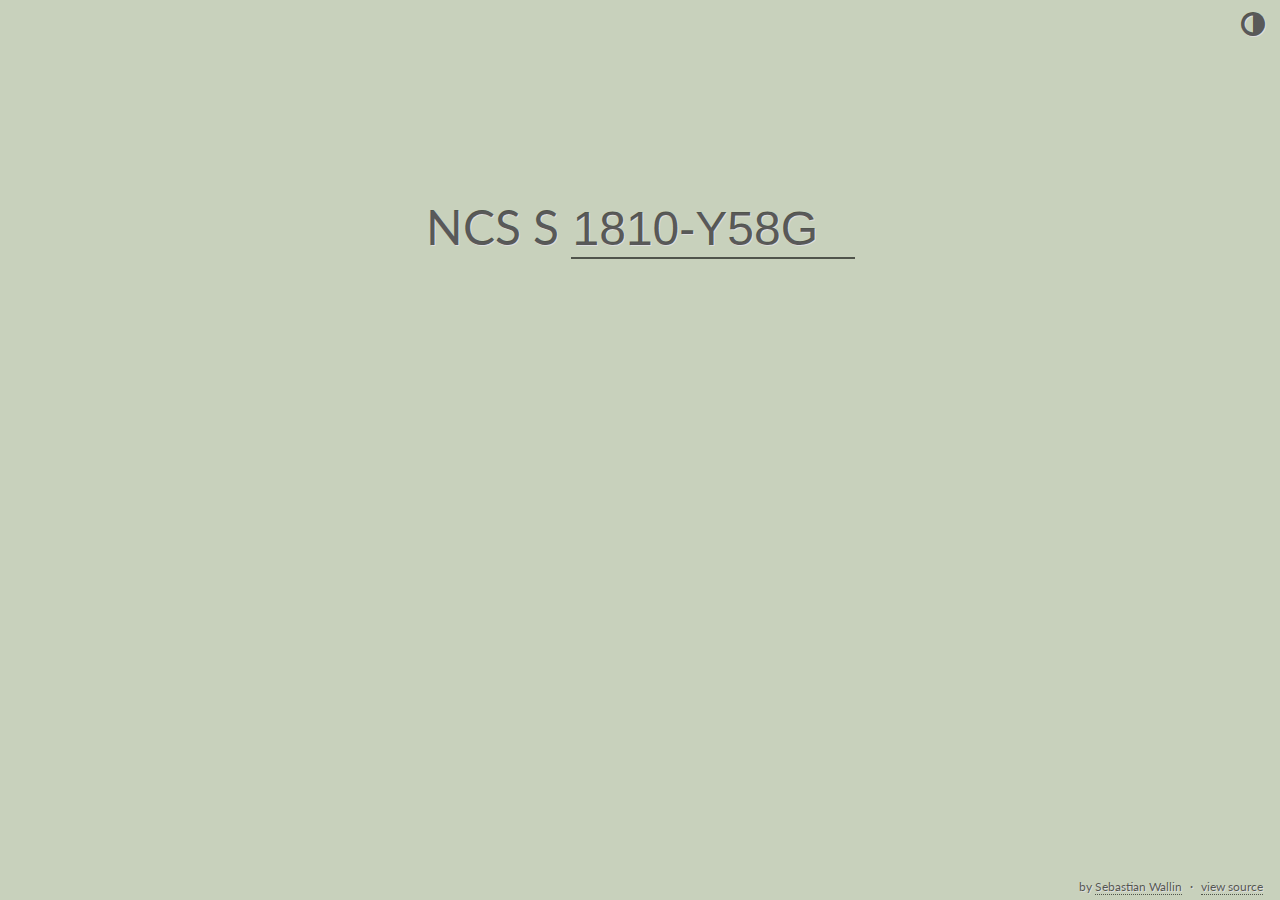
<file: index.html>
<!DOCTYPE html>
<!--[if lt IE 7]> <html lang="en" class="no-js ie6"> <![endif]-->
<!--[if IE 7]>    <html lang="en" class="no-js ie7"> <![endif]-->
<!--[if IE 8]>    <html lang="en" class="no-js ie8"> <![endif]-->
<!--[if gt IE 8]><!-->
<html class='no-js' lang='en'>
<!--<![endif]-->
<head>
<meta charset='utf-8'>
<meta content='IE=edge,chrome=1' http-equiv='X-UA-Compatible'>
<meta content='A simple NCS color visualizer and comparison tool.' name='Description'>
<meta content='V4j4taRI5g9XOKLnYNX72HyEAo83xPeP5ROGW87lcrY' name='google-site-verification'>
<meta content='yes' name='apple-mobile-web-app-capable'>
<meta content='black-translucent' name='apple-mobile-web-app-status-bar-style'>
<link href='apple-touch-icon-144x144-precomposed.png' rel='apple-touch-icon' sizes='144x144'>
<link href='apple-touch-icon-114x114-precomposed.png' rel='apple-touch-icon' sizes='114x114'>
<link href='apple-touch-icon-72x72-precomposed.png' rel='apple-touch-icon' sizes='72x72'>
<link href='apple-touch-icon-precomposed.png' rel='apple-touch-icon'>
<link href='favicon.png' rel='shortcut icon'>
<link href='favicon.ico' rel='icon' type='image/ico'>
<title>NCS to RGB Converter / visualizer</title>
<link href='http://fonts.googleapis.com/css?family=Lato' rel='stylesheet' type='text/css'>
<link href="stylesheets/all-c5a49813.css" media="screen" rel="stylesheet" type="text/css" />
<!--[if lt IE 9]>
<script src='http://html5shim.googlecode.com/svn/trunk/html5.js'></script>
<![endif]-->
</head>
<body class='index'>
<div class='sheet' id='main'>
<div class='toggle icon-adjust'></div>
<div class='ncs'>
<span>NCS S</span>
<input type='text' value='1810-Y58G'>
<div class='warning'>Not a valid NCS color</div>
</div>
</div>
<div class='sheet' id='second'>
<div class='toggle icon-circle-blank'></div>
<div class='ncs'>
<span>NCS S</span>
<input type='text' value='1820-R58G'>
<div class='warning'>Not a valid NCS color</div>
</div>
</div>
<div id='author'>
by
<a href='https://github.com/wallin' target='_BLANK'>Sebastian Wallin</a>
<span>&middot;</span>
<a href='https://github.com/wallin/ncs2rgb' target='_BLANK'>view source</a>
</div>

</body>
<script src="javascripts/all-49e84a0b.js" type="text/javascript"></script>
</html>
<script>
  (function(i,s,o,g,r,a,m){i['GoogleAnalyticsObject']=r;i[r]=i[r]||function(){
  (i[r].q=i[r].q||[]).push(arguments)},i[r].l=1*new Date();a=s.createElement(o),
  m=s.getElementsByTagName(o)[0];a.async=1;a.src=g;m.parentNode.insertBefore(a,m)
  })(window,document,'script','//www.google-analytics.com/analytics.js','ga');
  
  ga('create', 'UA-44452525-1', 'wallin.github.io');
  ga('send', 'pageview');
</script>
</file>
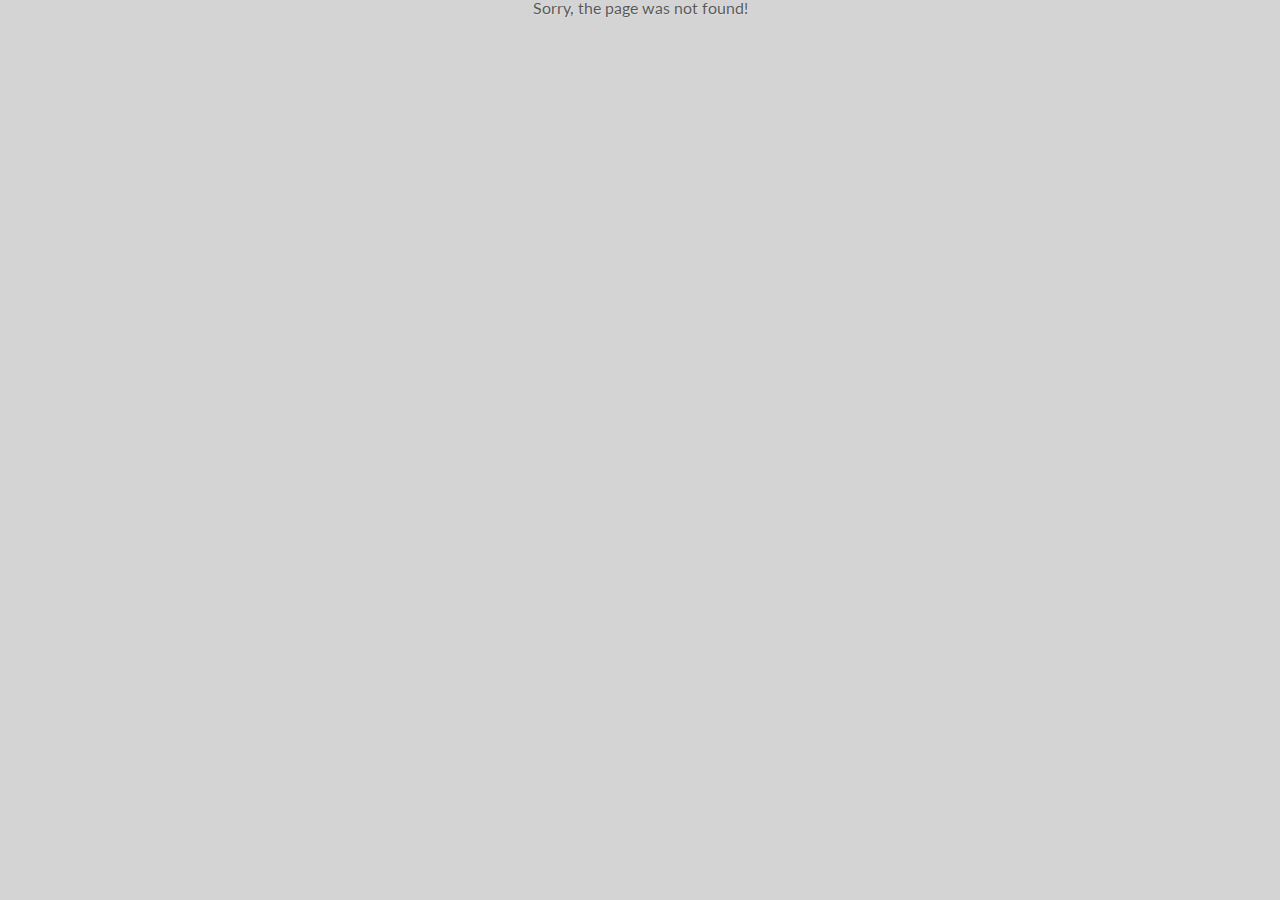
<file: 404/index.html>
<!DOCTYPE html>
<!--[if lt IE 7]> <html lang="en" class="no-js ie6"> <![endif]-->
<!--[if IE 7]>    <html lang="en" class="no-js ie7"> <![endif]-->
<!--[if IE 8]>    <html lang="en" class="no-js ie8"> <![endif]-->
<!--[if gt IE 8]><!-->
<html class='no-js' lang='en'>
<!--<![endif]-->
<head>
<meta charset='utf-8'>
<meta content='IE=edge,chrome=1' http-equiv='X-UA-Compatible'>
<meta content='A simple NCS color visualizer and comparison tool.' name='Description'>
<meta content='V4j4taRI5g9XOKLnYNX72HyEAo83xPeP5ROGW87lcrY' name='google-site-verification'>
<meta content='yes' name='apple-mobile-web-app-capable'>
<meta content='black-translucent' name='apple-mobile-web-app-status-bar-style'>
<link href='apple-touch-icon-144x144-precomposed.png' rel='apple-touch-icon' sizes='144x144'>
<link href='apple-touch-icon-114x114-precomposed.png' rel='apple-touch-icon' sizes='114x114'>
<link href='apple-touch-icon-72x72-precomposed.png' rel='apple-touch-icon' sizes='72x72'>
<link href='apple-touch-icon-precomposed.png' rel='apple-touch-icon'>
<link href='favicon.png' rel='shortcut icon'>
<link href='favicon.ico' rel='icon' type='image/ico'>
<title>NCS to RGB Converter / visualizer</title>
<link href='http://fonts.googleapis.com/css?family=Lato' rel='stylesheet' type='text/css'>
<link href="../stylesheets/all-c5a49813.css" media="screen" rel="stylesheet" type="text/css" />
<!--[if lt IE 9]>
<script src='http://html5shim.googlecode.com/svn/trunk/html5.js'></script>
<![endif]-->
</head>
<body class='404 404_index'>
<h1>Sorry, the page was not found!</h1>

</body>
<script src="../javascripts/all-49e84a0b.js" type="text/javascript"></script>
</html>
<script>
  (function(i,s,o,g,r,a,m){i['GoogleAnalyticsObject']=r;i[r]=i[r]||function(){
  (i[r].q=i[r].q||[]).push(arguments)},i[r].l=1*new Date();a=s.createElement(o),
  m=s.getElementsByTagName(o)[0];a.async=1;a.src=g;m.parentNode.insertBefore(a,m)
  })(window,document,'script','//www.google-analytics.com/analytics.js','ga');
  
  ga('create', 'UA-44452525-1', 'wallin.github.io');
  ga('send', 'pageview');
</script>
</file>
<file: stylesheets/all-c5a49813.css>
/*!
 *  Font Awesome 3.2.1
 *  the iconic font designed for Bootstrap
 *  ------------------------------------------------------------------------------
 *  The full suite of pictographic icons, examples, and documentation can be
 *  found at http://fontawesome.io.  Stay up to date on Twitter at
 *  http://twitter.com/fontawesome.
 *
 *  License
 *  ------------------------------------------------------------------------------
 *  - The Font Awesome font is licensed under SIL OFL 1.1 -
 *    http://scripts.sil.org/OFL
 *  - Font Awesome CSS, LESS, and SASS files are licensed under MIT License -
 *    http://opensource.org/licenses/mit-license.html
 *  - Font Awesome documentation licensed under CC BY 3.0 -
 *    http://creativecommons.org/licenses/by/3.0/
 *  - Attribution is no longer required in Font Awesome 3.0, but much appreciated:
 *    "Font Awesome by Dave Gandy - http://fontawesome.io"
 *
 *  Author - Dave Gandy
 *  ------------------------------------------------------------------------------
 *  Email: dave@fontawesome.io
 *  Twitter: http://twitter.com/byscuits
 *  Work: Lead Product Designer @ Kyruus - http://kyruus.com
 */@font-face{font-family:'FontAwesome';src:url("../font/fontawesome-webfont.eot?v=3.2.1");src:url("../font/fontawesome-webfont.eot?#iefix&v=3.2.1") format("embedded-opentype"),url("../font/fontawesome-webfont-12f8c193.woff?v=3.2.1") format("woff"),url("../font/fontawesome-webfont-c019e0e0.ttf?v=3.2.1") format("truetype"),url("../font/fontawesome-webfont-8419c950.svg#fontawesomeregular?v=3.2.1") format("svg");font-weight:normal;font-style:normal}[class^="icon-"],[class*=" icon-"]{font-family:FontAwesome;font-weight:normal;font-style:normal;text-decoration:inherit;-webkit-font-smoothing:antialiased;*margin-right:.3em}[class^="icon-"]:before,[class*=" icon-"]:before{text-decoration:inherit;display:inline-block;speak:none}.icon-large:before{vertical-align:-10%;font-size:1.33333em}a [class^="icon-"],a [class*=" icon-"]{display:inline}[class^="icon-"].icon-fixed-width,[class*=" icon-"].icon-fixed-width{display:inline-block;width:1.14286em;text-align:right;padding-right:0.28571em}[class^="icon-"].icon-fixed-width.icon-large,[class*=" icon-"].icon-fixed-width.icon-large{width:1.42857em}.icons-ul{margin-left:2.14286em;list-style-type:none}.icons-ul>li{position:relative}.icons-ul .icon-li{position:absolute;left:-2.14286em;width:2.14286em;text-align:center;line-height:inherit}[class^="icon-"].hide,[class*=" icon-"].hide{display:none}.icon-muted{color:#eeeeee}.icon-light{color:white}.icon-dark{color:#333333}.icon-border{border:solid 1px #eeeeee;padding:.2em .25em .15em;-webkit-border-radius:3px;-moz-border-radius:3px;border-radius:3px}.icon-2x{font-size:2em}.icon-2x.icon-border{border-width:2px;-webkit-border-radius:4px;-moz-border-radius:4px;border-radius:4px}.icon-3x{font-size:3em}.icon-3x.icon-border{border-width:3px;-webkit-border-radius:5px;-moz-border-radius:5px;border-radius:5px}.icon-4x{font-size:4em}.icon-4x.icon-border{border-width:4px;-webkit-border-radius:6px;-moz-border-radius:6px;border-radius:6px}.icon-5x{font-size:5em}.icon-5x.icon-border{border-width:5px;-webkit-border-radius:7px;-moz-border-radius:7px;border-radius:7px}.pull-right{float:right}.pull-left{float:left}[class^="icon-"].pull-left,[class*=" icon-"].pull-left{margin-right:.3em}[class^="icon-"].pull-right,[class*=" icon-"].pull-right{margin-left:.3em}[class^="icon-"],[class*=" icon-"]{display:inline;width:auto;height:auto;line-height:normal;vertical-align:baseline;background-image:none;background-position:0% 0%;background-repeat:repeat;margin-top:0}.icon-white,.nav-pills>.active>a>[class^="icon-"],.nav-pills>.active>a>[class*=" icon-"],.nav-list>.active>a>[class^="icon-"],.nav-list>.active>a>[class*=" icon-"],.navbar-inverse .nav>.active>a>[class^="icon-"],.navbar-inverse .nav>.active>a>[class*=" icon-"],.dropdown-menu>li>a:hover>[class^="icon-"],.dropdown-menu>li>a:hover>[class*=" icon-"],.dropdown-menu>.active>a>[class^="icon-"],.dropdown-menu>.active>a>[class*=" icon-"],.dropdown-submenu:hover>a>[class^="icon-"],.dropdown-submenu:hover>a>[class*=" icon-"]{background-image:none}.btn [class^="icon-"].icon-large,.btn [class*=" icon-"].icon-large,.nav [class^="icon-"].icon-large,.nav [class*=" icon-"].icon-large{line-height:.9em}.btn [class^="icon-"].icon-spin,.btn [class*=" icon-"].icon-spin,.nav [class^="icon-"].icon-spin,.nav [class*=" icon-"].icon-spin{display:inline-block}.nav-tabs [class^="icon-"],.nav-tabs [class^="icon-"].icon-large,.nav-tabs [class*=" icon-"],.nav-tabs [class*=" icon-"].icon-large,.nav-pills [class^="icon-"],.nav-pills [class^="icon-"].icon-large,.nav-pills [class*=" icon-"],.nav-pills [class*=" icon-"].icon-large{line-height:.9em}.btn [class^="icon-"].pull-left.icon-2x,.btn [class^="icon-"].pull-right.icon-2x,.btn [class*=" icon-"].pull-left.icon-2x,.btn [class*=" icon-"].pull-right.icon-2x{margin-top:.18em}.btn [class^="icon-"].icon-spin.icon-large,.btn [class*=" icon-"].icon-spin.icon-large{line-height:.8em}.btn.btn-small [class^="icon-"].pull-left.icon-2x,.btn.btn-small [class^="icon-"].pull-right.icon-2x,.btn.btn-small [class*=" icon-"].pull-left.icon-2x,.btn.btn-small [class*=" icon-"].pull-right.icon-2x{margin-top:.25em}.btn.btn-large [class^="icon-"],.btn.btn-large [class*=" icon-"]{margin-top:0}.btn.btn-large [class^="icon-"].pull-left.icon-2x,.btn.btn-large [class^="icon-"].pull-right.icon-2x,.btn.btn-large [class*=" icon-"].pull-left.icon-2x,.btn.btn-large [class*=" icon-"].pull-right.icon-2x{margin-top:.05em}.btn.btn-large [class^="icon-"].pull-left.icon-2x,.btn.btn-large [class*=" icon-"].pull-left.icon-2x{margin-right:.2em}.btn.btn-large [class^="icon-"].pull-right.icon-2x,.btn.btn-large [class*=" icon-"].pull-right.icon-2x{margin-left:.2em}.nav-list [class^="icon-"],.nav-list [class*=" icon-"]{line-height:inherit}.icon-stack{position:relative;display:inline-block;width:2em;height:2em;line-height:2em;vertical-align:-35%}.icon-stack [class^="icon-"],.icon-stack [class*=" icon-"]{display:block;text-align:center;position:absolute;width:100%;height:100%;font-size:1em;line-height:inherit;*line-height:2em}.icon-stack .icon-stack-base{font-size:2em;*line-height:1em}.icon-spin{display:inline-block;-moz-animation:spin 2s infinite linear;-o-animation:spin 2s infinite linear;-webkit-animation:spin 2s infinite linear;animation:spin 2s infinite linear}a .icon-stack,a .icon-spin{display:inline-block;text-decoration:none}@-moz-keyframes spin{0%{-moz-transform:rotate(0deg)}100%{-moz-transform:rotate(359deg)}}@-webkit-keyframes spin{0%{-webkit-transform:rotate(0deg)}100%{-webkit-transform:rotate(359deg)}}@-o-keyframes spin{0%{-o-transform:rotate(0deg)}100%{-o-transform:rotate(359deg)}}@-ms-keyframes spin{0%{-ms-transform:rotate(0deg)}100%{-ms-transform:rotate(359deg)}}@keyframes spin{0%{transform:rotate(0deg)}100%{transform:rotate(359deg)}}.icon-rotate-90:before{-webkit-transform:rotate(90deg);-moz-transform:rotate(90deg);-ms-transform:rotate(90deg);-o-transform:rotate(90deg);transform:rotate(90deg);filter:progid:DXImageTransform.Microsoft.BasicImage(rotation=1)}.icon-rotate-180:before{-webkit-transform:rotate(180deg);-moz-transform:rotate(180deg);-ms-transform:rotate(180deg);-o-transform:rotate(180deg);transform:rotate(180deg);filter:progid:DXImageTransform.Microsoft.BasicImage(rotation=2)}.icon-rotate-270:before{-webkit-transform:rotate(270deg);-moz-transform:rotate(270deg);-ms-transform:rotate(270deg);-o-transform:rotate(270deg);transform:rotate(270deg);filter:progid:DXImageTransform.Microsoft.BasicImage(rotation=3)}.icon-flip-horizontal:before{-webkit-transform:scale(-1, 1);-moz-transform:scale(-1, 1);-ms-transform:scale(-1, 1);-o-transform:scale(-1, 1);transform:scale(-1, 1)}.icon-flip-vertical:before{-webkit-transform:scale(1, -1);-moz-transform:scale(1, -1);-ms-transform:scale(1, -1);-o-transform:scale(1, -1);transform:scale(1, -1)}a .icon-rotate-90:before,a .icon-rotate-180:before,a .icon-rotate-270:before,a .icon-flip-horizontal:before,a .icon-flip-vertical:before{display:inline-block}.icon-glass:before{content:"\f000"}.icon-music:before{content:"\f001"}.icon-search:before{content:"\f002"}.icon-envelope-alt:before{content:"\f003"}.icon-heart:before{content:"\f004"}.icon-star:before{content:"\f005"}.icon-star-empty:before{content:"\f006"}.icon-user:before{content:"\f007"}.icon-film:before{content:"\f008"}.icon-th-large:before{content:"\f009"}.icon-th:before{content:"\f00a"}.icon-th-list:before{content:"\f00b"}.icon-ok:before{content:"\f00c"}.icon-remove:before{content:"\f00d"}.icon-zoom-in:before{content:"\f00e"}.icon-zoom-out:before{content:"\f010"}.icon-power-off:before,.icon-off:before{content:"\f011"}.icon-signal:before{content:"\f012"}.icon-gear:before,.icon-cog:before{content:"\f013"}.icon-trash:before{content:"\f014"}.icon-home:before{content:"\f015"}.icon-file-alt:before{content:"\f016"}.icon-time:before{content:"\f017"}.icon-road:before{content:"\f018"}.icon-download-alt:before{content:"\f019"}.icon-download:before{content:"\f01a"}.icon-upload:before{content:"\f01b"}.icon-inbox:before{content:"\f01c"}.icon-play-circle:before{content:"\f01d"}.icon-rotate-right:before,.icon-repeat:before{content:"\f01e"}.icon-refresh:before{content:"\f021"}.icon-list-alt:before{content:"\f022"}.icon-lock:before{content:"\f023"}.icon-flag:before{content:"\f024"}.icon-headphones:before{content:"\f025"}.icon-volume-off:before{content:"\f026"}.icon-volume-down:before{content:"\f027"}.icon-volume-up:before{content:"\f028"}.icon-qrcode:before{content:"\f029"}.icon-barcode:before{content:"\f02a"}.icon-tag:before{content:"\f02b"}.icon-tags:before{content:"\f02c"}.icon-book:before{content:"\f02d"}.icon-bookmark:before{content:"\f02e"}.icon-print:before{content:"\f02f"}.icon-camera:before{content:"\f030"}.icon-font:before{content:"\f031"}.icon-bold:before{content:"\f032"}.icon-italic:before{content:"\f033"}.icon-text-height:before{content:"\f034"}.icon-text-width:before{content:"\f035"}.icon-align-left:before{content:"\f036"}.icon-align-center:before{content:"\f037"}.icon-align-right:before{content:"\f038"}.icon-align-justify:before{content:"\f039"}.icon-list:before{content:"\f03a"}.icon-indent-left:before{content:"\f03b"}.icon-indent-right:before{content:"\f03c"}.icon-facetime-video:before{content:"\f03d"}.icon-picture:before{content:"\f03e"}.icon-pencil:before{content:"\f040"}.icon-map-marker:before{content:"\f041"}.icon-adjust:before{content:"\f042"}.icon-tint:before{content:"\f043"}.icon-edit:before{content:"\f044"}.icon-share:before{content:"\f045"}.icon-check:before{content:"\f046"}.icon-move:before{content:"\f047"}.icon-step-backward:before{content:"\f048"}.icon-fast-backward:before{content:"\f049"}.icon-backward:before{content:"\f04a"}.icon-play:before{content:"\f04b"}.icon-pause:before{content:"\f04c"}.icon-stop:before{content:"\f04d"}.icon-forward:before{content:"\f04e"}.icon-fast-forward:before{content:"\f050"}.icon-step-forward:before{content:"\f051"}.icon-eject:before{content:"\f052"}.icon-chevron-left:before{content:"\f053"}.icon-chevron-right:before{content:"\f054"}.icon-plus-sign:before{content:"\f055"}.icon-minus-sign:before{content:"\f056"}.icon-remove-sign:before{content:"\f057"}.icon-ok-sign:before{content:"\f058"}.icon-question-sign:before{content:"\f059"}.icon-info-sign:before{content:"\f05a"}.icon-screenshot:before{content:"\f05b"}.icon-remove-circle:before{content:"\f05c"}.icon-ok-circle:before{content:"\f05d"}.icon-ban-circle:before{content:"\f05e"}.icon-arrow-left:before{content:"\f060"}.icon-arrow-right:before{content:"\f061"}.icon-arrow-up:before{content:"\f062"}.icon-arrow-down:before{content:"\f063"}.icon-mail-forward:before,.icon-share-alt:before{content:"\f064"}.icon-resize-full:before{content:"\f065"}.icon-resize-small:before{content:"\f066"}.icon-plus:before{content:"\f067"}.icon-minus:before{content:"\f068"}.icon-asterisk:before{content:"\f069"}.icon-exclamation-sign:before{content:"\f06a"}.icon-gift:before{content:"\f06b"}.icon-leaf:before{content:"\f06c"}.icon-fire:before{content:"\f06d"}.icon-eye-open:before{content:"\f06e"}.icon-eye-close:before{content:"\f070"}.icon-warning-sign:before{content:"\f071"}.icon-plane:before{content:"\f072"}.icon-calendar:before{content:"\f073"}.icon-random:before{content:"\f074"}.icon-comment:before{content:"\f075"}.icon-magnet:before{content:"\f076"}.icon-chevron-up:before{content:"\f077"}.icon-chevron-down:before{content:"\f078"}.icon-retweet:before{content:"\f079"}.icon-shopping-cart:before{content:"\f07a"}.icon-folder-close:before{content:"\f07b"}.icon-folder-open:before{content:"\f07c"}.icon-resize-vertical:before{content:"\f07d"}.icon-resize-horizontal:before{content:"\f07e"}.icon-bar-chart:before{content:"\f080"}.icon-twitter-sign:before{content:"\f081"}.icon-facebook-sign:before{content:"\f082"}.icon-camera-retro:before{content:"\f083"}.icon-key:before{content:"\f084"}.icon-gears:before,.icon-cogs:before{content:"\f085"}.icon-comments:before{content:"\f086"}.icon-thumbs-up-alt:before{content:"\f087"}.icon-thumbs-down-alt:before{content:"\f088"}.icon-star-half:before{content:"\f089"}.icon-heart-empty:before{content:"\f08a"}.icon-signout:before{content:"\f08b"}.icon-linkedin-sign:before{content:"\f08c"}.icon-pushpin:before{content:"\f08d"}.icon-external-link:before{content:"\f08e"}.icon-signin:before{content:"\f090"}.icon-trophy:before{content:"\f091"}.icon-github-sign:before{content:"\f092"}.icon-upload-alt:before{content:"\f093"}.icon-lemon:before{content:"\f094"}.icon-phone:before{content:"\f095"}.icon-unchecked:before,.icon-check-empty:before{content:"\f096"}.icon-bookmark-empty:before{content:"\f097"}.icon-phone-sign:before{content:"\f098"}.icon-twitter:before{content:"\f099"}.icon-facebook:before{content:"\f09a"}.icon-github:before{content:"\f09b"}.icon-unlock:before{content:"\f09c"}.icon-credit-card:before{content:"\f09d"}.icon-rss:before{content:"\f09e"}.icon-hdd:before{content:"\f0a0"}.icon-bullhorn:before{content:"\f0a1"}.icon-bell:before{content:"\f0a2"}.icon-certificate:before{content:"\f0a3"}.icon-hand-right:before{content:"\f0a4"}.icon-hand-left:before{content:"\f0a5"}.icon-hand-up:before{content:"\f0a6"}.icon-hand-down:before{content:"\f0a7"}.icon-circle-arrow-left:before{content:"\f0a8"}.icon-circle-arrow-right:before{content:"\f0a9"}.icon-circle-arrow-up:before{content:"\f0aa"}.icon-circle-arrow-down:before{content:"\f0ab"}.icon-globe:before{content:"\f0ac"}.icon-wrench:before{content:"\f0ad"}.icon-tasks:before{content:"\f0ae"}.icon-filter:before{content:"\f0b0"}.icon-briefcase:before{content:"\f0b1"}.icon-fullscreen:before{content:"\f0b2"}.icon-group:before{content:"\f0c0"}.icon-link:before{content:"\f0c1"}.icon-cloud:before{content:"\f0c2"}.icon-beaker:before{content:"\f0c3"}.icon-cut:before{content:"\f0c4"}.icon-copy:before{content:"\f0c5"}.icon-paperclip:before,.icon-paper-clip:before{content:"\f0c6"}.icon-save:before{content:"\f0c7"}.icon-sign-blank:before{content:"\f0c8"}.icon-reorder:before{content:"\f0c9"}.icon-list-ul:before{content:"\f0ca"}.icon-list-ol:before{content:"\f0cb"}.icon-strikethrough:before{content:"\f0cc"}.icon-underline:before{content:"\f0cd"}.icon-table:before{content:"\f0ce"}.icon-magic:before{content:"\f0d0"}.icon-truck:before{content:"\f0d1"}.icon-pinterest:before{content:"\f0d2"}.icon-pinterest-sign:before{content:"\f0d3"}.icon-google-plus-sign:before{content:"\f0d4"}.icon-google-plus:before{content:"\f0d5"}.icon-money:before{content:"\f0d6"}.icon-caret-down:before{content:"\f0d7"}.icon-caret-up:before{content:"\f0d8"}.icon-caret-left:before{content:"\f0d9"}.icon-caret-right:before{content:"\f0da"}.icon-columns:before{content:"\f0db"}.icon-sort:before{content:"\f0dc"}.icon-sort-down:before{content:"\f0dd"}.icon-sort-up:before{content:"\f0de"}.icon-envelope:before{content:"\f0e0"}.icon-linkedin:before{content:"\f0e1"}.icon-rotate-left:before,.icon-undo:before{content:"\f0e2"}.icon-legal:before{content:"\f0e3"}.icon-dashboard:before{content:"\f0e4"}.icon-comment-alt:before{content:"\f0e5"}.icon-comments-alt:before{content:"\f0e6"}.icon-bolt:before{content:"\f0e7"}.icon-sitemap:before{content:"\f0e8"}.icon-umbrella:before{content:"\f0e9"}.icon-paste:before{content:"\f0ea"}.icon-lightbulb:before{content:"\f0eb"}.icon-exchange:before{content:"\f0ec"}.icon-cloud-download:before{content:"\f0ed"}.icon-cloud-upload:before{content:"\f0ee"}.icon-user-md:before{content:"\f0f0"}.icon-stethoscope:before{content:"\f0f1"}.icon-suitcase:before{content:"\f0f2"}.icon-bell-alt:before{content:"\f0f3"}.icon-coffee:before{content:"\f0f4"}.icon-food:before{content:"\f0f5"}.icon-file-text-alt:before{content:"\f0f6"}.icon-building:before{content:"\f0f7"}.icon-hospital:before{content:"\f0f8"}.icon-ambulance:before{content:"\f0f9"}.icon-medkit:before{content:"\f0fa"}.icon-fighter-jet:before{content:"\f0fb"}.icon-beer:before{content:"\f0fc"}.icon-h-sign:before{content:"\f0fd"}.icon-plus-sign-alt:before{content:"\f0fe"}.icon-double-angle-left:before{content:"\f100"}.icon-double-angle-right:before{content:"\f101"}.icon-double-angle-up:before{content:"\f102"}.icon-double-angle-down:before{content:"\f103"}.icon-angle-left:before{content:"\f104"}.icon-angle-right:before{content:"\f105"}.icon-angle-up:before{content:"\f106"}.icon-angle-down:before{content:"\f107"}.icon-desktop:before{content:"\f108"}.icon-laptop:before{content:"\f109"}.icon-tablet:before{content:"\f10a"}.icon-mobile-phone:before{content:"\f10b"}.icon-circle-blank:before{content:"\f10c"}.icon-quote-left:before{content:"\f10d"}.icon-quote-right:before{content:"\f10e"}.icon-spinner:before{content:"\f110"}.icon-circle:before{content:"\f111"}.icon-mail-reply:before,.icon-reply:before{content:"\f112"}.icon-github-alt:before{content:"\f113"}.icon-folder-close-alt:before{content:"\f114"}.icon-folder-open-alt:before{content:"\f115"}.icon-expand-alt:before{content:"\f116"}.icon-collapse-alt:before{content:"\f117"}.icon-smile:before{content:"\f118"}.icon-frown:before{content:"\f119"}.icon-meh:before{content:"\f11a"}.icon-gamepad:before{content:"\f11b"}.icon-keyboard:before{content:"\f11c"}.icon-flag-alt:before{content:"\f11d"}.icon-flag-checkered:before{content:"\f11e"}.icon-terminal:before{content:"\f120"}.icon-code:before{content:"\f121"}.icon-reply-all:before{content:"\f122"}.icon-mail-reply-all:before{content:"\f122"}.icon-star-half-full:before,.icon-star-half-empty:before{content:"\f123"}.icon-location-arrow:before{content:"\f124"}.icon-crop:before{content:"\f125"}.icon-code-fork:before{content:"\f126"}.icon-unlink:before{content:"\f127"}.icon-question:before{content:"\f128"}.icon-info:before{content:"\f129"}.icon-exclamation:before{content:"\f12a"}.icon-superscript:before{content:"\f12b"}.icon-subscript:before{content:"\f12c"}.icon-eraser:before{content:"\f12d"}.icon-puzzle-piece:before{content:"\f12e"}.icon-microphone:before{content:"\f130"}.icon-microphone-off:before{content:"\f131"}.icon-shield:before{content:"\f132"}.icon-calendar-empty:before{content:"\f133"}.icon-fire-extinguisher:before{content:"\f134"}.icon-rocket:before{content:"\f135"}.icon-maxcdn:before{content:"\f136"}.icon-chevron-sign-left:before{content:"\f137"}.icon-chevron-sign-right:before{content:"\f138"}.icon-chevron-sign-up:before{content:"\f139"}.icon-chevron-sign-down:before{content:"\f13a"}.icon-html5:before{content:"\f13b"}.icon-css3:before{content:"\f13c"}.icon-anchor:before{content:"\f13d"}.icon-unlock-alt:before{content:"\f13e"}.icon-bullseye:before{content:"\f140"}.icon-ellipsis-horizontal:before{content:"\f141"}.icon-ellipsis-vertical:before{content:"\f142"}.icon-rss-sign:before{content:"\f143"}.icon-play-sign:before{content:"\f144"}.icon-ticket:before{content:"\f145"}.icon-minus-sign-alt:before{content:"\f146"}.icon-check-minus:before{content:"\f147"}.icon-level-up:before{content:"\f148"}.icon-level-down:before{content:"\f149"}.icon-check-sign:before{content:"\f14a"}.icon-edit-sign:before{content:"\f14b"}.icon-external-link-sign:before{content:"\f14c"}.icon-share-sign:before{content:"\f14d"}.icon-compass:before{content:"\f14e"}.icon-collapse:before{content:"\f150"}.icon-collapse-top:before{content:"\f151"}.icon-expand:before{content:"\f152"}.icon-euro:before,.icon-eur:before{content:"\f153"}.icon-gbp:before{content:"\f154"}.icon-dollar:before,.icon-usd:before{content:"\f155"}.icon-rupee:before,.icon-inr:before{content:"\f156"}.icon-yen:before,.icon-jpy:before{content:"\f157"}.icon-renminbi:before,.icon-cny:before{content:"\f158"}.icon-won:before,.icon-krw:before{content:"\f159"}.icon-bitcoin:before,.icon-btc:before{content:"\f15a"}.icon-file:before{content:"\f15b"}.icon-file-text:before{content:"\f15c"}.icon-sort-by-alphabet:before{content:"\f15d"}.icon-sort-by-alphabet-alt:before{content:"\f15e"}.icon-sort-by-attributes:before{content:"\f160"}.icon-sort-by-attributes-alt:before{content:"\f161"}.icon-sort-by-order:before{content:"\f162"}.icon-sort-by-order-alt:before{content:"\f163"}.icon-thumbs-up:before{content:"\f164"}.icon-thumbs-down:before{content:"\f165"}.icon-youtube-sign:before{content:"\f166"}.icon-youtube:before{content:"\f167"}.icon-xing:before{content:"\f168"}.icon-xing-sign:before{content:"\f169"}.icon-youtube-play:before{content:"\f16a"}.icon-dropbox:before{content:"\f16b"}.icon-stackexchange:before{content:"\f16c"}.icon-instagram:before{content:"\f16d"}.icon-flickr:before{content:"\f16e"}.icon-adn:before{content:"\f170"}.icon-bitbucket:before{content:"\f171"}.icon-bitbucket-sign:before{content:"\f172"}.icon-tumblr:before{content:"\f173"}.icon-tumblr-sign:before{content:"\f174"}.icon-long-arrow-down:before{content:"\f175"}.icon-long-arrow-up:before{content:"\f176"}.icon-long-arrow-left:before{content:"\f177"}.icon-long-arrow-right:before{content:"\f178"}.icon-apple:before{content:"\f179"}.icon-windows:before{content:"\f17a"}.icon-android:before{content:"\f17b"}.icon-linux:before{content:"\f17c"}.icon-dribbble:before{content:"\f17d"}.icon-skype:before{content:"\f17e"}.icon-foursquare:before{content:"\f180"}.icon-trello:before{content:"\f181"}.icon-female:before{content:"\f182"}.icon-male:before{content:"\f183"}.icon-gittip:before{content:"\f184"}.icon-sun:before{content:"\f185"}.icon-moon:before{content:"\f186"}.icon-archive:before{content:"\f187"}.icon-bug:before{content:"\f188"}.icon-vk:before{content:"\f189"}.icon-weibo:before{content:"\f18a"}.icon-renren:before{content:"\f18b"}html,body,div,span,applet,object,iframe,h1,h2,h3,h4,h5,h6,p,blockquote,pre,a,abbr,acronym,address,big,cite,code,del,dfn,em,img,ins,kbd,q,s,samp,small,strike,strong,sub,sup,tt,var,b,u,i,center,dl,dt,dd,ol,ul,li,fieldset,form,label,legend,table,caption,tbody,tfoot,thead,tr,th,td,article,aside,canvas,details,embed,figure,figcaption,footer,header,hgroup,menu,nav,output,ruby,section,summary,time,mark,audio,video{margin:0;padding:0;border:0;font:inherit;font-size:100%;vertical-align:baseline}html{line-height:1}ol,ul{list-style:none}table{border-collapse:collapse;border-spacing:0}caption,th,td{text-align:left;font-weight:normal;vertical-align:middle}q,blockquote{quotes:none}q:before,q:after,blockquote:before,blockquote:after{content:"";content:none}a img{border:none}article,aside,details,figcaption,figure,footer,header,hgroup,menu,nav,section,summary{display:block}body{background:#d4d4d4;color:#666;color:rgba(0,0,0,0.6);font-family:'Lato', sans-serif;margin:0;text-align:center;text-shadow:1px 1px #DDD}.dark{color:#ddd;color:rgba(255,255,255,0.6);text-shadow:1px 1px #000}.dark .ncs input{border-bottom:2px solid #fff;border-bottom-color:rgba(255,255,255,0.6)}*{outline:none}.toggle{color:inherit;font-size:28px;position:absolute;right:15px;top:10px;cursor:pointer}.ncs{font-size:48px;margin-top:200px}.ncs input{background:none;border:none;border-bottom:2px solid #666;border-bottom-color:rgba(0,0,0,0.6);color:inherit;font-size:48px;text-transform:uppercase;text-shadow:inherit;width:280px}.sheet{background-color:#ccc;position:absolute;top:0;bottom:0}.warning{display:none;font-size:14px;color:inherit}#main{-webkit-transition:width 0.3s cubic-bezier(0.694, 0.0482, 0.335, 1);-moz-transition:width 0.3s cubic-bezier(0.694, 0.0482, 0.335, 1);-o-transition:width 0.3s cubic-bezier(0.694, 0.0482, 0.335, 1);transition:width 0.3s cubic-bezier(0.694, 0.0482, 0.335, 1);width:100%;z-index:10}#second{-webkit-transition:opacity 0.3s cubic-bezier(0.694, 0.0482, 0.335, 1);-moz-transition:opacity 0.3s cubic-bezier(0.694, 0.0482, 0.335, 1);-o-transition:opacity 0.3s cubic-bezier(0.694, 0.0482, 0.335, 1);transition:opacity 0.3s cubic-bezier(0.694, 0.0482, 0.335, 1);right:0;width:50%;filter:progid:DXImageTransform.Microsoft.Alpha(Opacity=0);opacity:0}.compare #main{width:50%}.compare #main .toggle{display:none}.compare #second{filter:progid:DXImageTransform.Microsoft.Alpha(Opacity=100);opacity:1}#author{bottom:7px;color:inherit;font-size:12px;position:absolute;right:17px;z-index:20}#author a{border-bottom:1px dotted;color:inherit;font-size:inherit;font-weight:normal;text-decoration:none}#author span{margin-left:5px;margin-right:5px}
</file>
